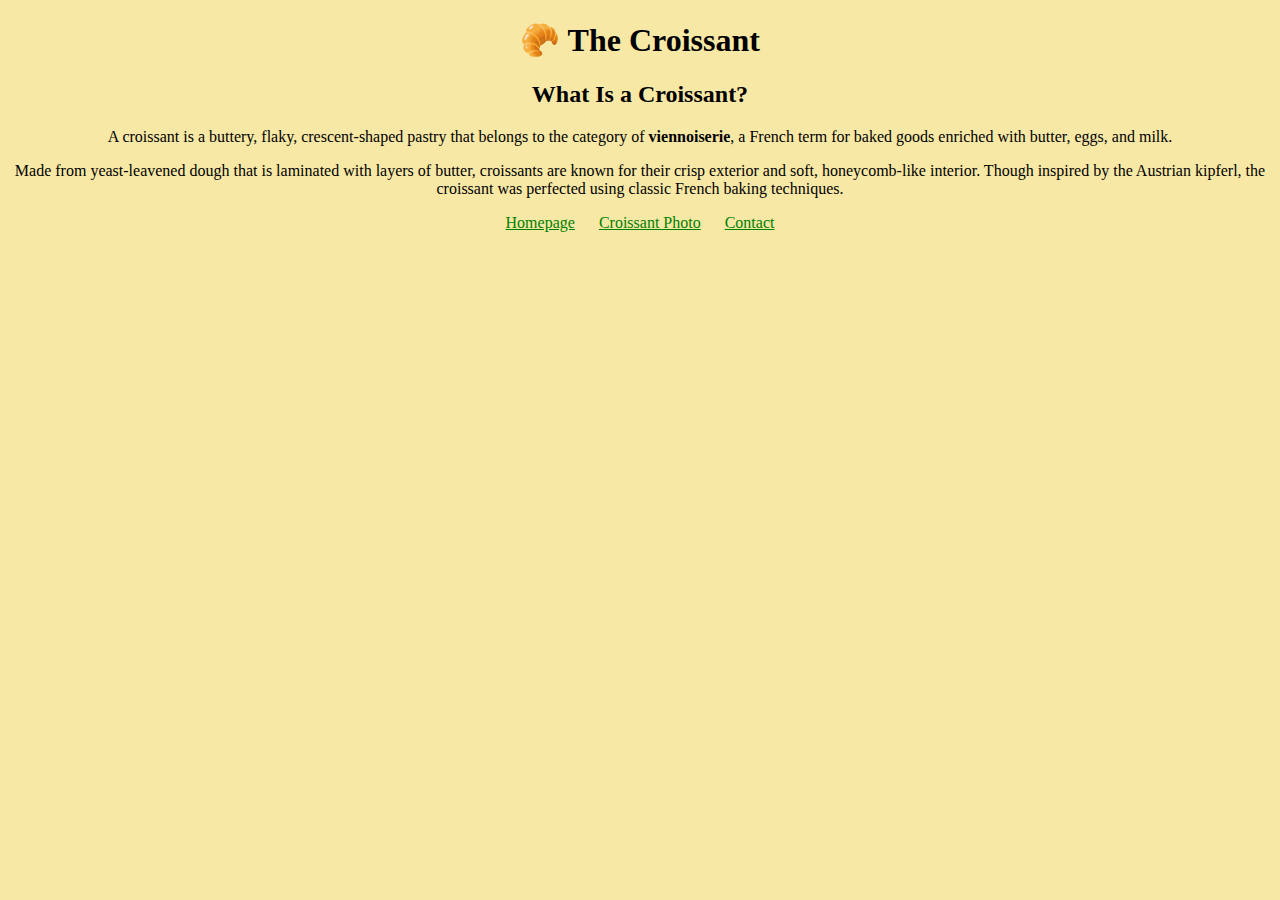
<file: index.html>
<!DOCTYPE html>
<html lang="en">
  <head>
    <meta charset="UTF-8" />
    <meta name="viewport" content="width=device-width, initial-scale=1.0" />

    <title>Croissant | History, Recipe & Facts About the French Pastry</title>
    <meta
      name="description"
      content="Discover everything about croissants — their history, flaky texture, buttery layers, and why they are one of the most loved French pastries in the world."
    />

    <link rel="stylesheet" href="/styles/app.css" />
  </head>

  <body>
    <header>
      <h1>🥐 The Croissant</h1>
    </header>

    <main>
      <h2>What Is a Croissant?</h2>
      <p>
        A croissant is a buttery, flaky, crescent-shaped pastry that belongs to
        the category of <strong>viennoiserie</strong>, a French term for baked
        goods enriched with butter, eggs, and milk.
      </p>

      <p>
        Made from yeast-leavened dough that is laminated with layers of butter,
        croissants are known for their crisp exterior and soft, honeycomb-like
        interior. Though inspired by the Austrian kipferl, the croissant was
        perfected using classic French baking techniques.
      </p>
    </main>

    <nav aria-label="Main navigation">
      <a href="/" title="Croissant homepage and overview">Homepage</a>
      <a href="/photo.html" title="See a photo of a fresh croissant"
        >Croissant Photo</a
      >
      <a href="/contact.html" title="Contact the Croissant.com team">Contact</a>
    </nav>
  </body>
</html>
</file>
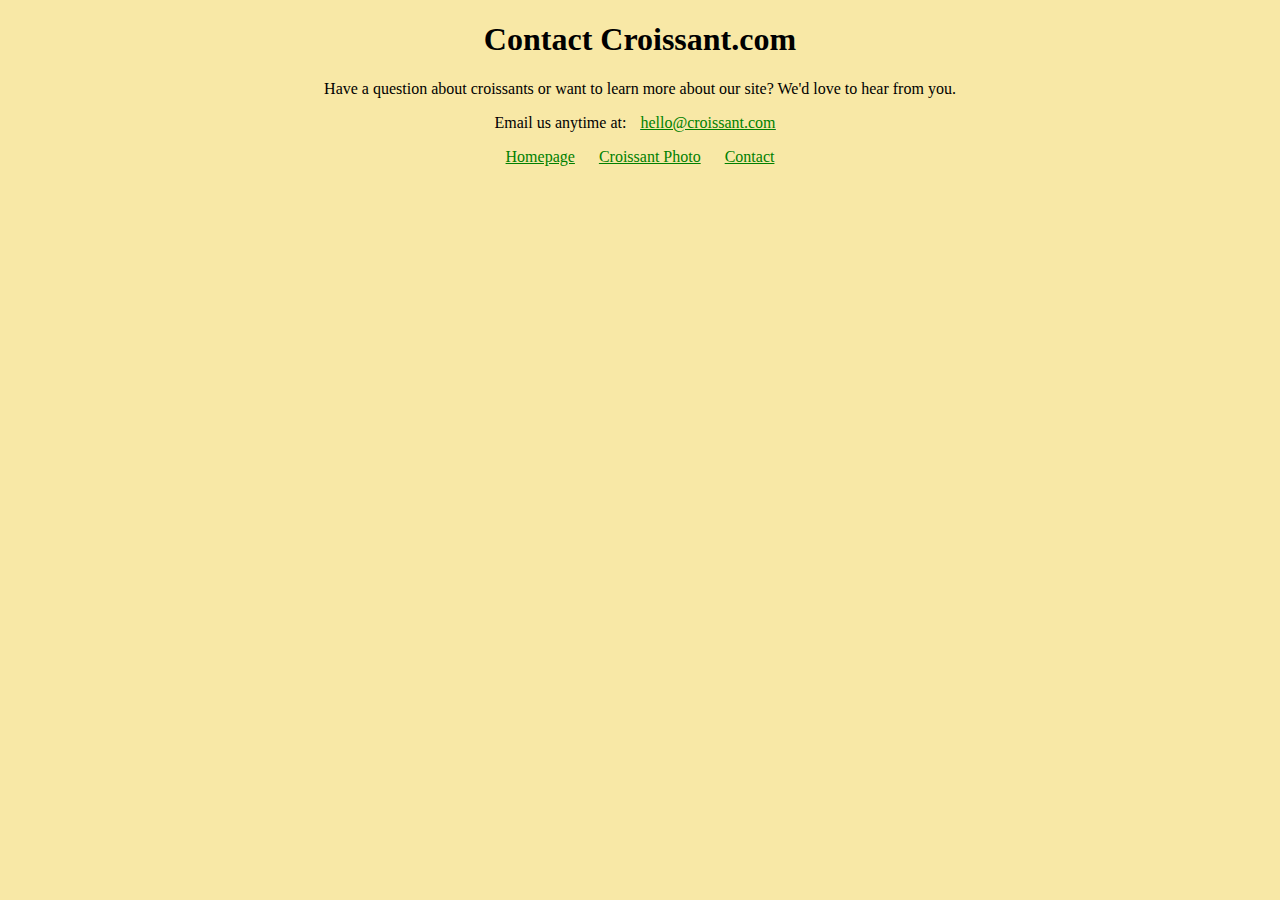
<file: contact.html>
<!DOCTYPE html>
<html lang="en">
  <head>
    <meta charset="UTF-8" />
    <meta name="viewport" content="width=device-width, initial-scale=1.0" />

    <title>Contact Croissant.com | Get in Touch with Croissant Lovers</title>
    <meta
      name="description"
      content="Contact Croissant.com for questions, collaborations, or more information about croissants. Email us directly and connect with our pastry team."
    />

    <link rel="stylesheet" href="/styles/app.css" />
  </head>

  <body>
    <header>
      <h1>Contact Croissant.com</h1>
    </header>

    <main>
      <p>
        Have a question about croissants or want to learn more about our site?
        We'd love to hear from you.
      </p>

      <p>
        Email us anytime at:
        <span class="email">
          <a href="mailto:hello@croissant.com" aria-label="Email Croissant.com">
            hello@croissant.com
          </a>
        </span>
      </p>
    </main>

    <nav aria-label="Main navigation">
      <a href="/" title="Learn about croissants on the homepage">Homepage</a>
      <a href="/photo.html" title="View a croissant photo gallery"
        >Croissant Photo</a
      >
      <a href="/contact.html" title="Contact Croissant.com">Contact</a>
    </nav>
  </body>
</html>
</file>
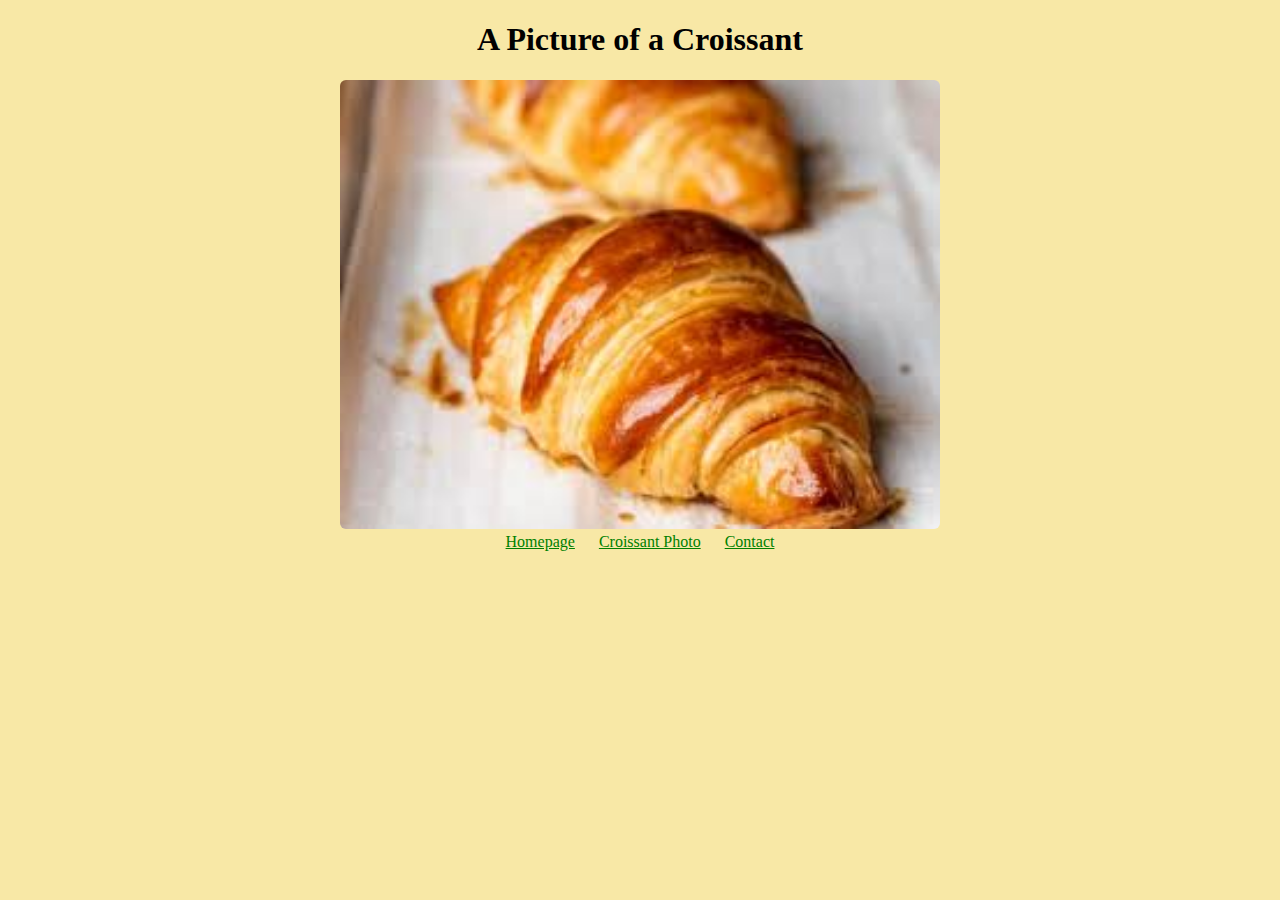
<file: photo.html>
<!DOCTYPE html>
<html lang="en">
  <head>
    <meta charset="UTF-8" />
    <meta name="viewport" content="width=device-width, initial-scale=1.0" />

    <title>Croissant Photo | A Fresh Buttery French Croissant</title>
    <meta
      name="description"
      content="View a high-quality photo of a golden, flaky croissant showcasing its buttery layers and classic French pastry shape."
    />

    <link rel="stylesheet" href="/styles/app.css" />
  </head>

  <body>
    <header>
      <h1>A Picture of a Croissant</h1>
    </header>

    <main>
      <img
        src="/image/croissant.jpeg"
        alt="A golden, flaky French croissant with buttery layers"
        loading="lazy"
      />
    </main>

    <nav aria-label="Main navigation">
      <a href="/" title="Return to the croissant homepage">Homepage</a>
      <a href="/photo.html" title="View croissant photo">Croissant Photo</a>
      <a href="/contact.html" title="Contact Croissant.com">Contact</a>
    </nav>
  </body>
</html>
</file>
<file: styles/app.css>
body {
  text-align: center;
  background: #f8e8a6;
}

a {
  margin: 0 10px;
  color: green;
}

.email {
  color: blue;
  text-decoration: underline;
}
img {
  height: 450;
  width: 600px;
  border-radius: 6px;
}
</file>
